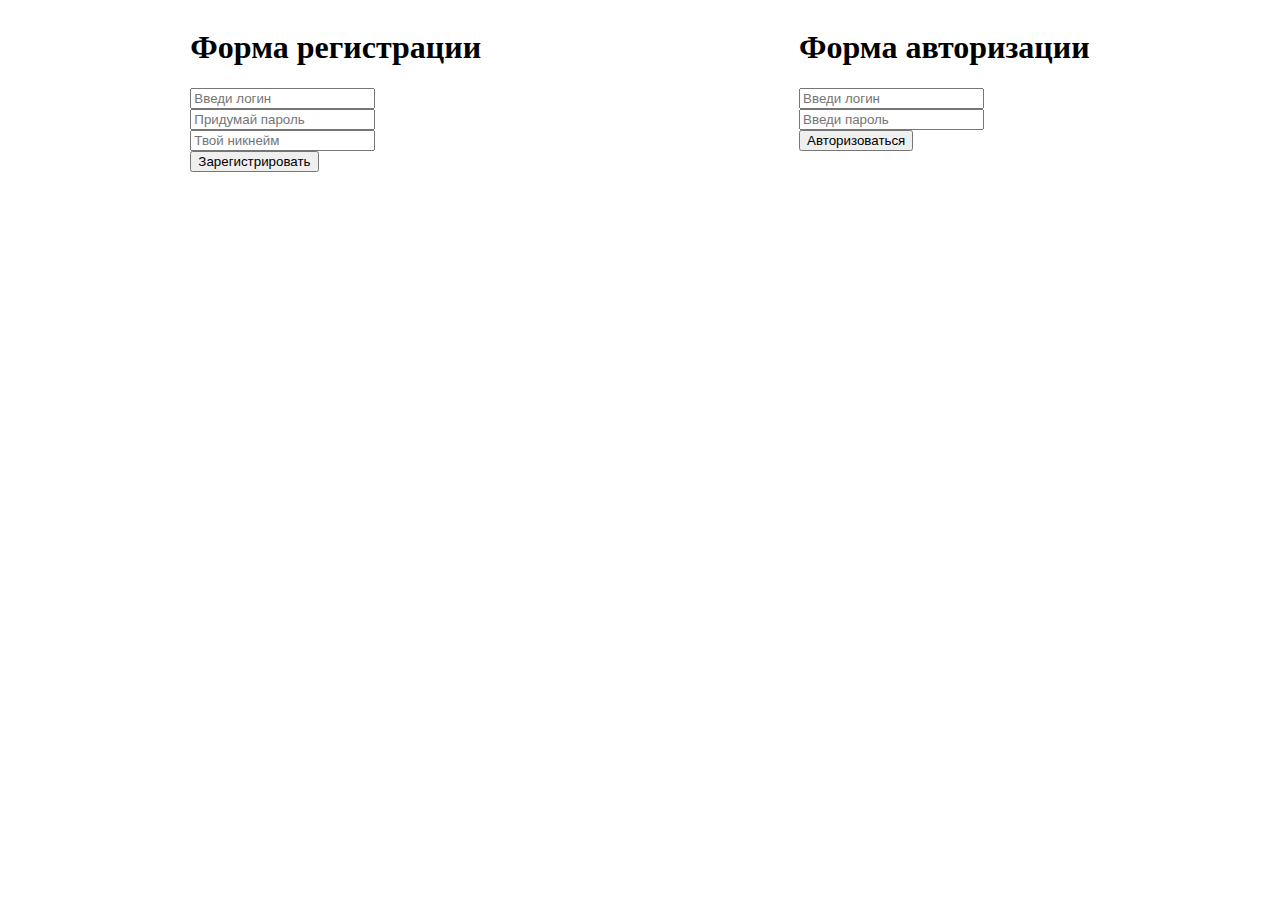
<file: enter.html>
<!DOCTYPE html>
<html lang="ru">
    <head>
        <meta charset="UTF-8">
        <meta name="viewport" content="width=device-width, initial-scale=1.0">
        <meta http-equiv="X-UA-Compatiable" content="ie=edge">
        <title> Форма регистрации </title>
        <link rel="stylesheet" href="https://cdn.jsdelivr.net/npm/bootstrap@5.3.2/dist/css/bootstrap.min.css" integrity="sha384-T3c6CoIi6uLrA9TneNEoa7RxnatzjcDSCmG1MXxSR1GAsXEV/Dwwykc2MPK8M2HN" crossorigin="anonymous">

        <link rel="stylesheet" href="css/2.css">  
    </head>
    
    <body>
        <div class="container mt-4" style="padding-right: 30px;">
            <h1>Форма регистрации</h1>
            <form action="index.html" method="get">
                <input type="text" class="form-control" name="login" id="loginR" placeholder="Введи логин"> <br>
                <input type="password" class="form-control" name="pass" id="passR" placeholder="Придумай пароль"> <br>
                <input type="text" class="form-control" name="name" id="nameR" placeholder="Твой никнейм"> <br>
                <button id="create" class="btn btn-success">Зарегистрировать</button>
            </form>
        </div>

        <div class="container mt-4">
            <h1>Форма авторизации</h1>
            <form name="enter" method="get">
                <input  type="text" class="form-control" name="login" id="loginE" placeholder="Введи логин"> <br>
                <input type="password" class="form-control" name="pass" id="passE" placeholder="Введи пароль"> <br>
                <button id="enter" class="btn btn-success">Авторизоваться</button>
            </form>
        </div>
    </body>
    <script>
        var btnCreate = document.getElementById('create');
        var btnEnter = document.getElementById('enter');

        btnCreate.addEventListener('click', ()=>{
            var login = document.getElementById('loginR').value;
            var name = document.getElementById('passR').value;
            var pass = document.getElementById('nameR').value;

            let text = "Пользователь добавлен. \n login: "+login+"\n name: "+name+" \n password: "+pass;
            alert(text)

        });
        btnEnter.onclick = function(){
            alert("Такого аккаунта не существует! Сначала пройдите регистрацию")
        };
    </script>
</html>
</file>
<file: css/2.css>
body{
    display: flex;
    justify-content: space-around;
    padding: 0 3% 0 3%;
}
</file>
